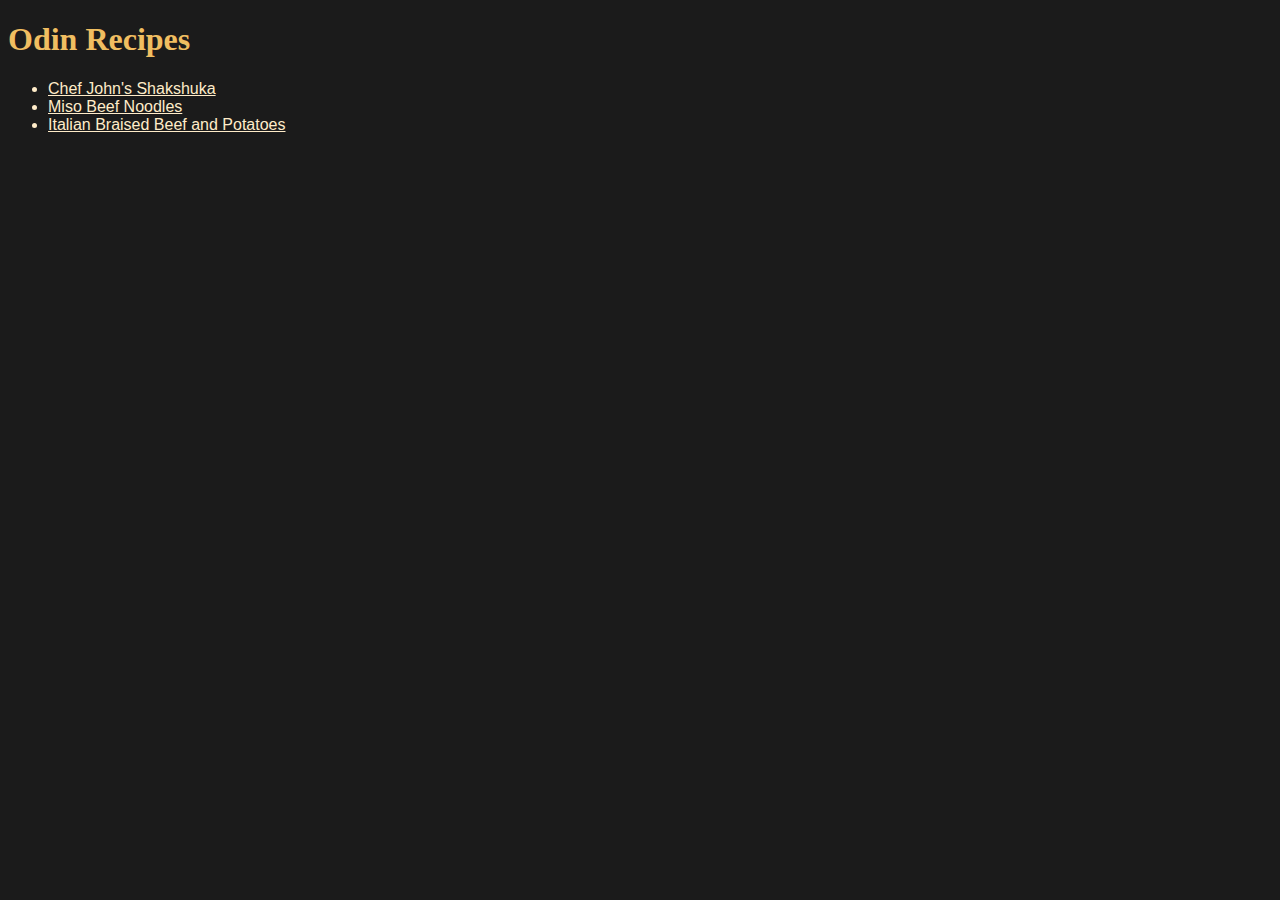
<file: index.html>
<!DOCTYPE html>
<html lang="en">
<head>
    <meta charset="UTF-8">
    <meta name="viewport" content="width=device-width, initial-scale=1.0">
    <title>Odin Recipes</title>
    <link rel="stylesheet" href="style.css">
</head>
<body>
    <h1>Odin Recipes</h1>
    <ul>
        <li><a href="recipes/shakshuka.html">Chef John's Shakshuka</a></li>
        <li><a href="recipes/miso-beef-noodles.html">Miso Beef Noodles</a></li>
        <li><a href="recipes/italian-braised-beef-and-potatoes.html">Italian Braised Beef and Potatoes</a></li>
    </ul>
</body>
</html>
</file>
<file: style.css>
body {
  background-color: #1b1b1b;
  color: #ffecc9;
  font-family: 'Trebuchet MS', 'Lucida Sans Unicode', 'Lucida Grande', 'Lucida Sans', Arial, sans-serif;
}

a {
  color: inherit;
}

h1, h2, h3 {
  font-family: Georgia, 'Times New Roman', Times, serif;
}

h1 {
  color: #f0be61;
}

h2, h3 {
  color: #c9973c;
}
</file>
